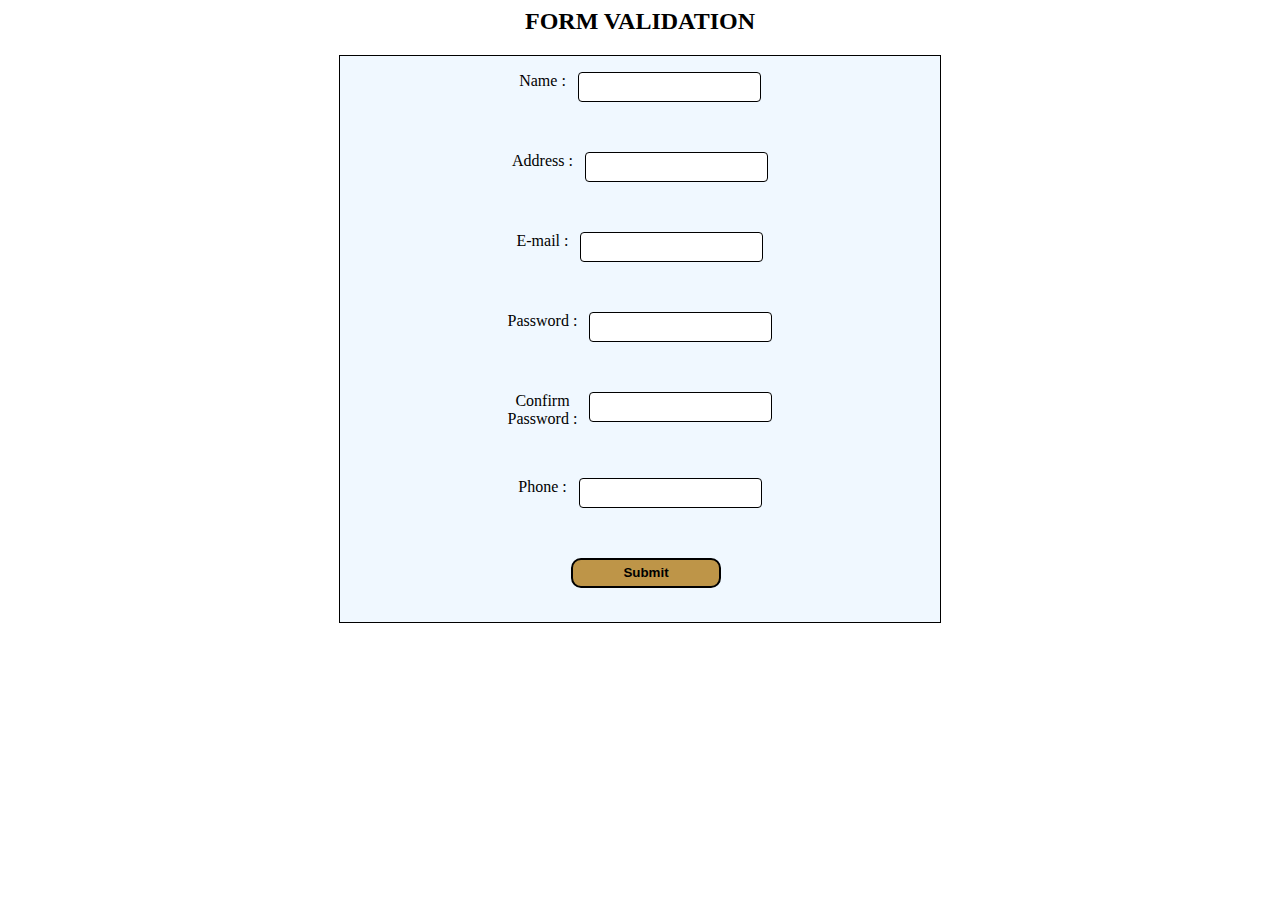
<file: index.html>
<html> 
<head> 
    <meta charset="UTF-8">
    <meta name="viewport" content="width=device-width, initial-scale=1.0">
    <title>Validation</title>
    <script src="app.js"></script>
    <link rel="stylesheet" href="style.css">
</head> 
<body> 
<h2 style="text-align: center"> FORM VALIDATION</h2>           
<form name="RegForm" action="result.html" onsubmit="return formValidate()" autocomplete="on">  
    <p>Name : <input type="text" name="Name"></p><label class="alert" id="name"></label><br> 

    <p> Address : <input type="text" name="Address">  </p><label class="alert" id="address"></label><br> 

    <p>E-mail : <input type="email"  name="EMail"></p><label class="alert" id="email"></label><br> 

    <p>Password : <input type="password" name="Password"> </p><label class="alert" id="pwd"></label><br> 

    <p>Confirm <br>Password : <input type="password" name="cPassword"> </p><label class="alert" id="cpwd"></label> <br>

    <p>Phone : <input type ="number" name="phone"> </p><label class="alert" id="phone"></label><br>   

    <p><input type="submit" value="Submit"  id = "submit" name="Submit"></p><br>

</form> 
</body> 
</html>
</file>
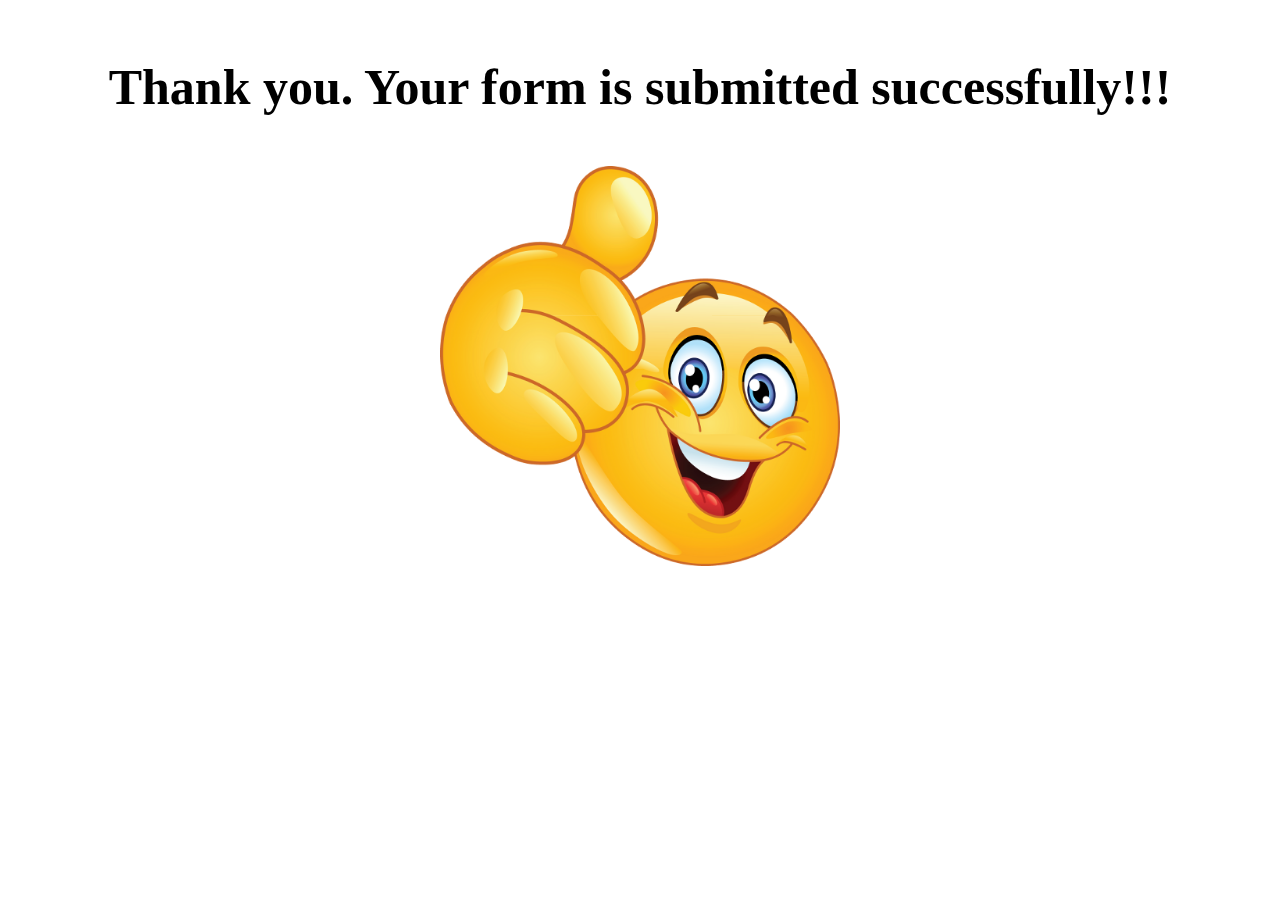
<file: result.html>
<!DOCTYPE html>
<html lang="en">
<head>
     <meta charset="UTF-8">
     <meta http-equiv="X-UA-Compatible" content="IE=edge">
     <meta name="viewport" content="width=device-width, initial-scale=1.0">
     <title>Validation</title>
     <style>
     p{
          font-size:50px ;
          text-align: center;
         
          font-weight: bolder;
     }
     img{
          width:400px;
          height:400px;
          
     }
     div{
          display:flex;
          flex-direction: column;
          align-items: center;
          justify-content: center;
     }
     </style>
</head>
<body>
     <div>
          <p>Thank you.  Your form is submitted successfully!!! </p>
          <img src="./assets/ok.png" alt="">
          
               
     </div>
     
</body>
</html>
</file>
<file: style.css>
div {  
    box-sizing: border-box; 
    width: 100%; 
    border: 100px solid black; 
} 
   
form {                                         
    margin: 0 auto; 
    width: 600px;
    text-align: center;
    border: 1px Solid black;
    background-color: aliceblue;
}

form>p{
    display: flex;
    flex-direction: row;
    justify-content: center;
    
}
input{
    width:auto;
    height:30px;
    margin-left: 2%;
    float: inline-end;
    border-radius:4px;
    border:1px solid black;
   
}
.alert{
    color: red;
}
#submit{
    background-color: rgb(190, 149, 72);
    width:150px;
    height:30px;
    border:2px solid black;
    border-radius:10px;
    font-weight: bolder;
}
</file>
